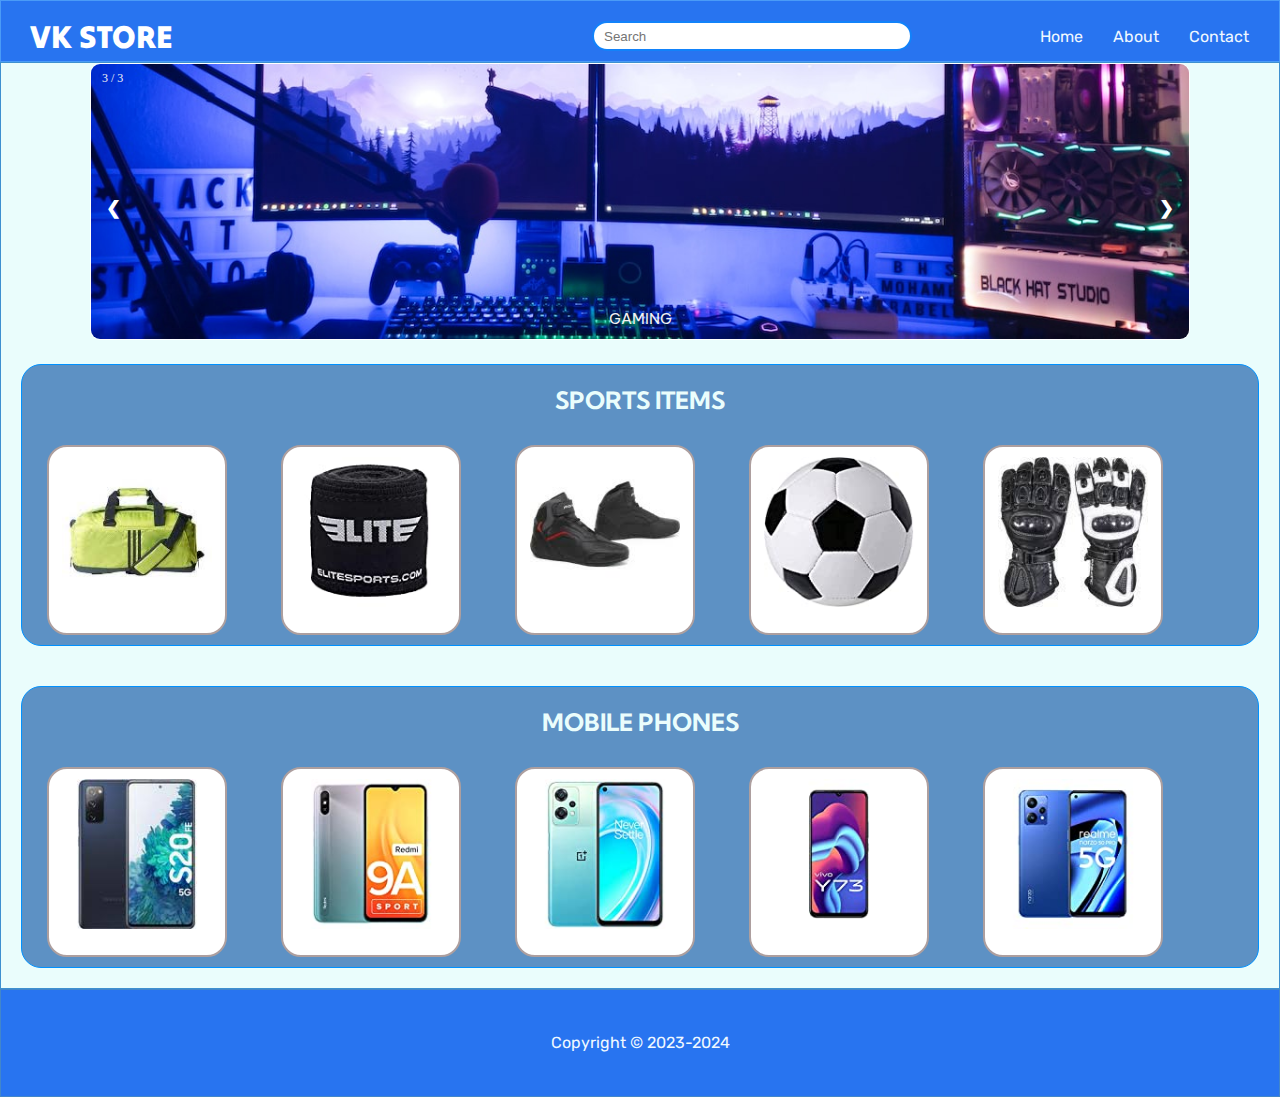
<file: ecommerceweb/index.html>
<!DOCTYPE html>
<html lang="en">
  <head>
    <meta charset="UTF-8" />
    <meta http-equiv="X-UA-Compatible" content="IE=edge" />
    <meta name="viewport" content="width=device-width, initial-scale=1.0" />
    <link rel="stylesheet" href="style.css" />
    <link rel="stylesheet" href="responsive.css" />
    <title>VK STORE</title>
  </head>
  <body>
    <header>
      <nav>
        <ul>
          <h1>VK STORE</h1>
          <input type="text" placeholder="Search" />
          <li><a href="#home">Home</a></li>
          <li><a href="about.html">About</a></li>
          <li><a href="contact.html">Contact</a></li>
        </ul>
      </nav>
    </header>
    <main>
      <div class="container">
      <!-- Slideshow container -->
<div class="slideshow-container">

  <!-- Full-width images with number and caption text -->
  <div class="mySlides fade">
    <div class="numbertext">1 / 3</div>
    <img class= "sliderimg" src="./slider/iphone.jpg" style="width:100%">
    <div class="text">IPHONE</div>
  </div>

  <div class="mySlides fade">
    <div class="numbertext">2 / 3</div>
    <img class= "sliderimg" src="./slider/laptop2.jpg" style="width:100%">
    <div class="text">LAPTOP</div>
  </div>

  <div class="mySlides fade">
    <div class="numbertext">3 / 3</div>
    <img class= "sliderimg" src="./slider/gaming.jpg" style="width:100%">
    <div class="text">GAMING</div>
  </div>

  <!-- Next and previous buttons -->
  <a class="prev" onclick="plusSlides(-1)">&#10094;</a>
  <a class="next" onclick="plusSlides(1)">&#10095;</a>
</div>

      <div class="firstcard">
        <h2> SPORTS ITEMS </h2>
    <div class="card-items">
      <img src="./items//sports/sport1.jpg" alt="">
    </div>
    <div class="card-items">
      <img src="./items/sports/sport2.jpg" alt="">
    </div>
    <div class="card-items">
      <img src="./items/sports/sport3.jpg" alt="">
    </div>
    <div class="card-items">
      <img src="./items/sports/sport4.jpg" alt="">
    </div>
    <div class="card-items">
      <img src="./items/sports/sport5.jpg" alt="">
    </div>
  </div>
</div>
    </div>
      </div>

      <div class="container">
        <div class="firstcard">
          <h2> MOBILE PHONES </h2>
      <div class="card-items">
        <img src="./items/mobile/mobile1.png" alt="">
      </div>
      <div class="card-items">
        <img src="./items/mobile/mobile2.jpg" alt="">
      </div>
      <div class="card-items">
        <img src="./items/mobile/mobile3.jpg" alt="">
      </div>
      <div class="card-items">
        <img src="./items/mobile/mobile4.jpg" alt="">
      </div>
      <div class="card-items">
        <img src="./items/mobile/mobile5.jpg" alt="">
      </div>
    </div>
  </div>
      </div>
      
        </div>
    </main>
    <footer>
      <p>Copyright &#169; 2023-2024</p>
    </footer>
  </body>
  <script>
    let slideIndex = 1;

    
showSlides(slideIndex);

// Next/previous controls
function plusSlides(n) {
  showSlides(slideIndex += n);
}

// Thumbnail image controls
function currentSlide(n) {
  showSlides(slideIndex = n);
}

function showSlides(n) {
  let i;
  let slides = document.getElementsByClassName("mySlides");
  let dots = document.getElementsByClassName("dot");
  if (n > slides.length) {slideIndex = 1}
  if (n < 1) {slideIndex = slides.length}
  for (i = 0; i < slides.length; i++) {
    slides[i].style.display = "none";
  }
  for (i = 0; i < dots.length; i++) {
    dots[i].className = dots[i].className.replace(" active", "");
  }
  slides[slideIndex-1].style.display = "block";
  dots[slideIndex-1].className += " active";
} 

showSlides();

function showSlides() {
  let i;
  let slides = document.getElementsByClassName("mySlides");
  for (i = 0; i < slides.length; i++) {
    slides[i].style.display = "none";
  }
  slideIndex++;
  if (slideIndex > slides.length) {slideIndex = 1}
  slides[slideIndex-1].style.display = "block";
  setTimeout(showSlides, 7000); // Change image every 2 seconds
} 
</script>
</html>
</file>
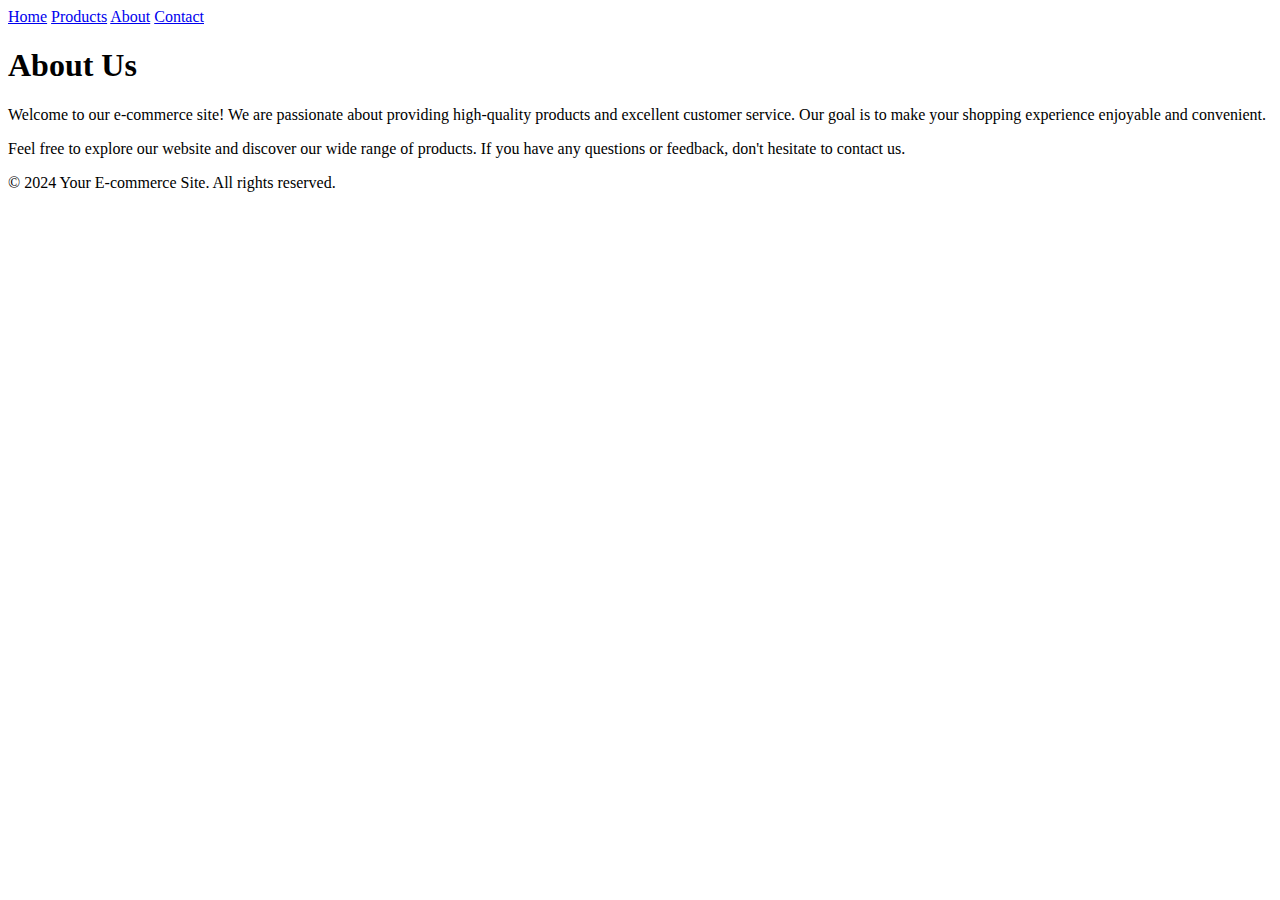
<file: ecommerceweb/about.html>
<!DOCTYPE html>
<html lang="en">
<head>
    <meta charset="UTF-8">
    <meta name="viewport" content="width=device-width, initial-scale=1.0">
    <title>About Us</title>
    <link rel="stylesheet" href="styles1.css">
</head>
<body>
    <header>
        <nav>
            <a href="/">Home</a>
            <a href="/products">Products</a>
            <a href="/about">About</a>
            <a href="/contact">Contact</a>
        </nav>
    </header>
    <main>
        <section class="about-section">
            <h1>About Us</h1>
            <p>Welcome to our e-commerce site! We are passionate about providing high-quality products and excellent customer service. Our goal is to make your shopping experience enjoyable and convenient.</p>
            <p>Feel free to explore our website and discover our wide range of products. If you have any questions or feedback, don't hesitate to contact us.</p>
        </section>
    </main>
    <footer>
        <p>&copy; 2024 Your E-commerce Site. All rights reserved.</p>
    </footer>
</body>
</html>
</file>
<file: ecommerceweb/style.css>
@import url('https://fonts.googleapis.com/css2?family=Tilt+Warp&display=swap');
  @import url('https://fonts.googleapis.com/css2?family=Rubik&display=swap');
  @import url('https://fonts.googleapis.com/css2?family=Kumbh+Sans:wght@500&display=swap');
  @import url('https://fonts.googleapis.com/css2?family=Be+Vietnam+Pro&display=swap');

  * {
      margin: 0;
      padding: 0;
      box-sizing: border-box;
      overflow-x: hidden;

  }

  header {
      background-color: #2874f0;
      padding-bottom: 40px;
      padding-top: 20px;
      height: 25px;
      border: 1px solid rgb(74, 155, 247);
    overflow: hidden;

  }

  header nav ul h1 {
      display: flex;
      color: white;
      position: absolute;
      left: 0;
      padding: 0px 30px;
      font-family: 'Tilt Warp', cursive;
  }

  header nav ul {
      color: white;
      display: flex;
      list-style: none;
      justify-content: flex-end;
      align-items: center;
  }

  header nav ul li a {
      text-decoration: none;
      color: aliceblue;
      display: flex;
      padding-top: 5px;
      padding: 0px 30px 0px 0px;
      font-family: 'Rubik', sans-serif;
  }

  /*https://source.unsplash.com/1200x300/?iphone*/
  header nav ul li a:hover {
      font-weight: bold;
  }

  header nav ul input {
      border-radius: 1px;
      border-style: solid;
      border-color: #2C74B3;
      position: relative;
      right: 10vw;
      width: 25vw;
      height: 30px;
      text-align: start;
      padding: 2px 10px;
      text-decoration: none;
      border-radius: 20px;
      text-align: left;
      border: solid 2px rgb(18, 130, 250);
  }

  footer {
      width: 100vw;
      display: flex;
      justify-content: center;
      align-items: center;
      background-color: #2874f0;
      border: 0.5px solid rgb(66, 134, 202);
      height: 12vh;

  }

  footer p {
      color: aliceblue;
      font-family: 'Rubik', sans-serif;

  }

  main {
      border: 1px solid rgb(62, 144, 208);
      background-color: #EAFDFC;
      min-height: calc(100vh - 75px - 12vh);

  }

  main .container .firstcard {
      background-color: #5d91c4;
      border-radius: 20px;
      margin: 20px 20px;
      border: 1px solid rgb(0, 145, 255);

  }

  main .container .card-items {
      display: inline-flex;
      width: 180px;
      background-color: rgb(255, 255, 255);
      height: 190px;
      border: 2px solid rgb(173, 159, 159);
      border-radius: 20px;
      margin: 10px 25px;
      text-align: center;


  }

  main .container .firstcard h2 {
      font-family: 'Kumbh Sans', sans-serif;
      color: #EAFDFC;
      display: flex;
      justify-content: center;
      padding: 20px 0px;
      margin: 0;
  }

  main .container .card-items img {
      display: flex;
      justify-content: center;
      align-items: center;
      margin: 0 auto;
      border-radius: 20px;
      margin-top: 10px;
      width: 150px;
      height: 150px;
  }

  /* Slideshow container */
  .slideshow-container {
      max-width: 1100px;
      position: relative;
      margin: auto;

  }



  /* Hide the images by default */
  .mySlides {
      display: none;

  }

  /* Next & previous buttons */
  .prev,
  .next {
      cursor: pointer;
      position: absolute;
      top: 50%;
      width: auto;
      margin-top: -22px;
      padding: 16px;
      color: white;
      font-weight: bold;
      font-size: 18px;
      transition: 0.6s ease;
      border-radius: 0 3px 3px 0;
      user-select: none;
  }

  /* Position the "next button" to the right */
  .next {
      right: 0;
      border-radius: 3px 0 0 3px;
  }

  /* On hover, add a black background color with a little bit see-through */
  .prev:hover,
  .next:hover {
      background-color: rgba(0, 0, 0, 0.8);
  }

  /* Caption text */
  .text {
      color: #f2f2f2;
      font-size: 15px;
      padding: 8px 12px;
      position: absolute;
      bottom: 8px;
      width: 100%;
      text-align: center;
      font-family: 'Be Vietnam Pro', sans-serif;

  }

  /* Number text (1/3 etc) */
  .numbertext {
      color: #f2f2f2;
      font-size: 12px;
      padding: 8px 12px;
      position: absolute;
      top: 0;
  }




  /* The dots/bullets/indicators */
  .dot {
      cursor: pointer;
      height: 15px;
      width: 15px;
      margin: 0 2px;
      background-color: #bbb;
      border-radius: 50%;
      display: inline-block;
      transition: background-color 0.6s ease;
  }

  .active,
  .dot:hover {
      background-color: #717171;
  }

  /* Fading animation */
  .fade {
      animation-name: fade;
      animation-duration: 1.5s;
  }

  .sliderimg {
      border: solid 1px rgb(255, 255, 255);
      border-radius: 10px;
  }

  @keyframes fade {
      from {
          opacity: .4
      }

      to {
          opacity: 1
      }
  }

  .card-items ul {
      font-family: 'Be Vietnam Pro', sans-serif;
      list-style-type: none;
      position: relative;
      bottom: 20px;
      box-sizing: border-box;

  }
</file>
<file: ecommerceweb/responsive.css>
@media only screen and (max-width: 1103px) and (min-width: 700px) {
    .slider {
        display: flex;
        justify-content: center;
        align-items: center;
        margin: 0 auto;
        border-radius: 20px;
        padding-top: 1px;
        width: 90vw;
        height: 40vh;
        padding-top: 2px;

    }

    main .container .card-items {
        display: inline-flex;
        justify-content: center;
        align-items: center;
        width: 20vw;
        background-color: rgb(255, 255, 255);
        height: 160px;
        border: 2px solid rgb(173, 159, 159);
        border-radius: 20px;
        margin: 10px 25px;


    }

    main .container .card-items img {
        display: flex;
        justify-content: center;
        align-items: center;
        margin: 0 auto;
        border-radius: 20px;
        margin-top: 10px;
        width: 125px;
        height: 125px;


    }

    .slideshow-container {
        padding: 0px 5px;

    }

}

@media only screen and (max-width: 700px) {

    main .container .card-items {
        display: inline-flex;
        width: 130px;
        background-color: rgb(255, 255, 255);
        height: 150px;
        border: 2px solid rgb(173, 159, 159);
        border-radius: 20px;
        margin: 10px 25px;

    }

    main .container .card-items img {
        display: flex;
        justify-content: center;
        align-items: center;
        margin: 0 auto;
        border-radius: 20px;
        margin-top: 10px;
        width: 100px;
        height: 100px;


    }


    header nav ul {
        color: white;
        display: flex;
        flex-direction: column;
        list-style: none;
    }

    header {
        background-color: #2874f0;
        padding-bottom: 60px;
        height: 25px;
    }

    header nav ul input {
        border-radius: 1px;
        border-style: solid;
        border-color: #2C74B3;
        position: absolute;
        top: 0;
        right: 0;
        width: 30vw;
        height: 30px;
        text-align: start;
        padding: 2px 10px;
        text-decoration: none;
        margin-right: 20px;
        margin-top: 30px;
        border-radius: 20px;

    }

    header nav ul h1 {
        display: flex;
        color: white;
        position: absolute;
        top: 0;
        padding: 30px 30px;
        font-family: 'Tilt Warp', cursive;
    }

    .slideshow-container {
        padding: 0px 3px;

    }

    
}
</file>
<file: ecommerceweb/styles1.css>
<!DOCTYPE html>
<html lang="en">
<head>
    <meta charset="UTF-8">
    <meta name="viewport" content="width=device-width, initial-scale=1.0">
    <title>About Us</title>
    <link rel="stylesheet" href="styles1.css">
</head>
<body>
    <header>
        <nav>
            <a href="/">Home</a>
            <a href="/products">Products</a>
            <a href="/about">About</a>
            <a href="/contact">Contact</a>
        </nav>
    </header>
    <main>
        <section class="about-section">
            <h1>About Us</h1>
            <p>Welcome to our e-commerce site! We are passionate about providing high-quality products and excellent customer service. Our goal is to make your shopping experience enjoyable and convenient.</p>
            <p>Feel free to explore our website and discover our wide range of products. If you have any questions or feedback, don't hesitate to contact us.</p>
        </section>
    </main>
    <footer>
        <p>&copy; 2024 Your E-commerce Site. All rights reserved.</p>
    </footer>
</body>
</html>
</file>
